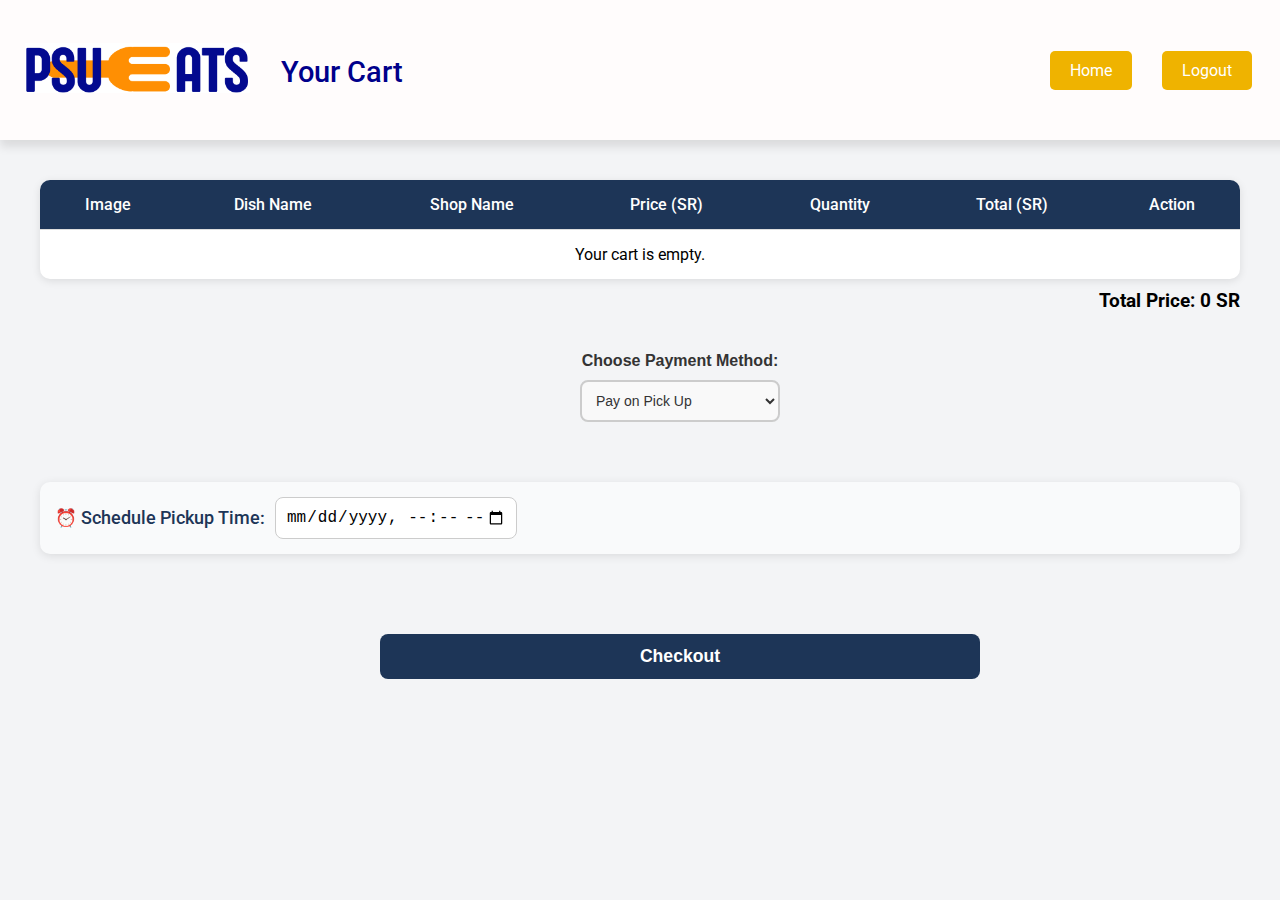
<file: cart.html>
<!DOCTYPE html>
<html lang="en">

<head>
    <meta charset="UTF-8">
    <meta name="viewport" content="width=device-width, initial-scale=1.0">
    <title>Your Cart</title>
    <link rel="stylesheet" href="https://fonts.googleapis.com/css2?family=Roboto:wght@300;400;500&display=swap">
    <style>
        :root {
            --primary-color: #e67e22;
            --secondary-color: #333;
            --accent-color: darkblue;
            --background-color: #f0f0f0;
        }

        .loader {
            display: none;
            position: fixed;
            left: 50%;
            top: 50%;
            transform: translate(-50%, -50%);
            font-size: 2rem;
            color: #1d3557;
        }

        body {
            font-family: 'Roboto', sans-serif;
            background-color: #f3f4f6;
            margin: 0;
            padding-right: 5%;
            width: 100%;

        }

        header {
            display: flex;
            align-items: center;
            justify-content: space-between;
            padding: 20px;
            background-color: #fffcfc;
            box-shadow: 0px 7px 9px rgba(0, 0, 0, 0.1);
            margin: 0%;
            height: 100px;
            gap: 3%;
            width: 100%;
        }

        header h1 {
            margin: 0;
            font-weight: 500;
            font-size: 1.8rem;
            flex-grow: 1;
        }

        .nav-buttons {
            display: flex;
            gap: 10px;
            padding-right: 3%;
        }

        .nav-buttons a {
            background-color: #efb300;
            border-radius: 5px;
            padding: 10px 20px;
            color: white;
            text-decoration: none;
            font-size: 1rem;
            margin: 0 10px;
            transition: background-color 0.3s;
        }

        .nav-button:hover {
            background-color: var(--primary-color);
            box-shadow: 0 6px 15px rgba(0, 0, 0, 0.3);
        }

        .logout-button:hover {
            background-color: red;
        }

        .container {
            padding: 20px;
            margin-right: 5%;
            max-width: 1200px;
            margin: 0 auto;
        }

        table {
            width: 100%;
            border-collapse: collapse;
            margin-top: 20px;
            background-color: white;
            border-radius: 10px;
            overflow: hidden;
            box-shadow: 0 2px 8px rgba(0, 0, 0, 0.1);
        }

        th,
        td {
            padding: 15px;
            text-align: center;
            border-bottom: 1px solid #ddd;
        }

        th {
            background-color: #1d3557;
            color: white;
            font-weight: 500;
        }

        tr:last-child td {
            border-bottom: none;
        }

        .dish-pic {
            width: 60px;
            height: 60px;
            object-fit: cover;
            border-radius: 5px;
        }

        .delete-button {
            background-color: #e63946;
            border: none;
            color: white;
            padding: 8px 12px;
            border-radius: 5px;
            cursor: pointer;
            font-weight: 500;
            transition: background-color 0.3s;
        }

        .delete-button:hover {
            background-color: #a70d0d;
        }

        .total {
            text-align: right;
            margin-top: 10px;
            font-size: 1.2rem;
            font-weight: bold;
        }

        .center-content {
            display: flex;
            flex-direction: column;
            align-items: center;
            margin-top: 20px;
            padding: 20px;
            width: 100%;
            margin: 20px auto;
        }

        #checkout-button {
            background-color: #1d3557;
            color: white;
            padding: 12px 20px;
            border: none;
            border-radius: 8px;
            cursor: pointer;
            font-size: 1.1rem;
            font-weight: bold;
            margin-top: 20px;
            transition: background-color 0.3s, transform 0.2s;
            animation: pulse 1.5s infinite;
        }

        #checkout-button:hover {
            background-color: #162b40;
            transform: scale(1.05);
        }

        @keyframes pulse {
            0% {
                box-shadow: 0 0 0 0 rgba(29, 53, 87, 0.4);
            }

            70% {
                box-shadow: 0 0 10px 20px rgba(29, 53, 87, 0);
            }

            100% {
                box-shadow: 0 0 0 0 rgba(29, 53, 87, 0);
            }
        }

        @media (max-width: 768px) {
            body {
                font-size: 0.8rem;
            }

            html {
                font-size: 0.8rem;

            }

            header {
                font-size: 0.8rem;
                width: auto
            }

            button {
                font-size: 0.8rem;

            }

            table {
                display: block;
                overflow-x: auto;
                white-space: nowrap;
                font-size: 0.7rem;
                width: auto;
            }

            .pickup-schedule {
                display: block;
                overflow-x: auto;
            }

            th,
            td {
                min-width: 75px;
                /* Set a minimum width for table cells */
            }


            .dish-pic {
                width: 50px;
                height: 50px;
            }
        }

        /* Modal styles */
        .modal {
            display: none;
            position: fixed;
            z-index: 1000;
            left: 0;
            top: 0;
            width: 100%;
            height: 100%;
            overflow: auto;
            background-color: rgba(0, 0, 0, 0.5);
        }

        .modal-content {
            background-color: #fefefe;
            margin: 15% auto;
            padding: 20px;
            border: 1px solid #888;
            width: 80%;
            max-width: 500px;
            border-radius: 10px;
            text-align: center;
        }

        .button-container {
            display: flex;
            justify-content: space-around;
            margin-top: 20px;
        }

        .button-container button {
            padding: 10px 15px;
            border: none;
            border-radius: 5px;
            cursor: pointer;
        }

        .confirm-yes {
            background-color: #1d3557;
            color: white;
        }

        .confirm-yes:hover {
            background-color: #162b40;
        }

        .confirm-no {
            background-color: #e63946;
            color: white;
        }

        .confirm-no:hover {
            background-color: #a70d0d;
        }

        .error-message {
            color: #e63946;
            display: none;
            /* Initially hidden */
            margin-top: 10px;
        }

        .success-message {
            color: #1d8e1d;
            display: none;
            /* Initially hidden */
            margin-top: 10px;
        }

        /* Add responsive styles for the pickup scheduling input */
        .pickup-schedule {
            margin-top: 40px;
            padding: 15px;
            background-color: #f9fafb;
            border-radius: 10px;
            box-shadow: 0 2px 10px rgba(0, 0, 0, 0.1);
            display: flex;
            align-items: center;
            gap: 10px;
        }

        .pickup-schedule label {
            font-weight: 500;
            color: #1d3557;
            font-size: 1.1rem;
        }

        .pickup-schedule input {
            padding: 10px;
            border-radius: 8px;
            border: 1px solid #ccc;
            font-size: 1rem;
            outline: none;
            transition: border-color 0.3s;
        }

        .pickup-schedule input:focus {
            border-color: #1d3557;
            box-shadow: 0 0 5px rgba(29, 53, 87, 0.3);
        }

        /* Center checkout button and error messages */
        .manageLayoutOfError {
            text-align: center;
            /* Center the button and error message */
            margin-top: 20px;
            display: flex;
            flex-direction: column-reverse;
            width: 50%;
        }

        #checkoutModal {
            display: none;
            position: fixed;
            top: 0;
            left: 0;
            width: 100%;
            height: 100%;
            background-color: rgba(0, 0, 0, 0.5);
            justify-content: center;
            align-items: center;
        }

        #checkoutModal>div {
            background-color: white;
            padding: 20px;
            text-align: center;
            width: 300px;
        }

        .cart-item {
            margin: 10px 0;
        }

        .logo img {
            height: 50px;
            padding-left: 2%;
        }

        .logo img:hover {

            transition: transform 0.3s ease;
            transform: scale(1.1);
        }

        .logoRestaurantName {
            display: flex;
            flex-direction: row;
            justify-content: start;
            gap: 6%;
            width: 600px
        }

        .logoRestaurantName h1 {
            margin-top: 2%;
            color: var(--accent-color);
        }

        @media screen and (min-width:350px) and (max-width:659px) {


            header {

                flex-direction: column;
                height: auto;
                padding: 5%;
            }

            .nav-buttons {
                display: flex;
                flex-direction: column;
                margin-bottom: 5%;

            }

            .nav-buttons a {
                width: 100px;
                text-align: center;
            }

            * {
                font-size: small;
            }

            .logoRestaurantName {
                display: flex;
                flex-direction: column;
                width: 250px
            }

            .logoRestaurantName h1 {
                text-align: center;
            }
        }

        .center-content {
            display: flex;
            flex-direction: column;
            align-items: center;
            gap: 10px;
            font-family: Arial, sans-serif;
            margin: 20px;
        }

        /* Style the label */
        .center-content label {
            font-size: 16px;
            font-weight: bold;
            color: #333;
        }

        /* Style the select element */
        .center-content select {
            width: 200px;
            padding: 10px;
            font-size: 14px;
            border: 2px solid #ccc;
            border-radius: 8px;
            background-color: #f9f9f9;
            color: #333;
            outline: none;
            transition: border-color 0.3s, box-shadow 0.3s;
        }

        /* Hover effect */
        .center-content select:hover {
            border-color: #007BFF;
            box-shadow: 0px 4px 6px rgba(0, 0, 0, 0.1);
        }

        /* Focus effect */
        .center-content select:focus {
            border-color: #007BFF;
            box-shadow: 0px 0px 8px rgba(0, 123, 255, 0.5);
            background-color: #fff;
        }

        /* Style the dropdown options */
        .center-content select option {
            padding: 5px;
            font-size: 14px;
            color: #333;
        }

        .payment-form {
            max-width: 700px;
            margin: 20px auto;
            padding: 20px;
            border: 1px solid #ccc;
            border-radius: 10px;
            background-color: #f9f9f9;
            box-shadow: 0 2px 10px rgba(0, 0, 0, 0.1);
            font-family: Arial, sans-serif;
            align-items: center;
        }

        .payment-form h3 {
            margin-bottom: 20px;
            font-size: 1.5em;
            color: #333;
            text-align: center;
        }

        .form-group {
            margin-bottom: 15px;
        }

        .form-group label {
            display: block;
            font-size: 0.9em;
            font-weight: bold;
            color: #555;
            margin-bottom: 5px;
        }

        .form-group input {
            width: 100%;
            padding: 10px;
            font-size: 1em;
            border: 1px solid #ccc;
            border-radius: 5px;
            outline: none;
            box-sizing: border-box;
        }

        .form-group input:focus {
            border-color: #007BFF;
            box-shadow: 0 0 5px rgba(0, 123, 255, 0.5);
        }

        .payment-form input::placeholder {
            color: #aaa;
        }

        .payment-form button {
            display: block;
            width: 100%;
            padding: 10px;
            font-size: 1em;
            color: #fff;
            background-color: #007BFF;
            border: none;
            border-radius: 5px;
            cursor: pointer;
            text-align: center;
        }

        .payment-form button:hover {
            background-color: #0056b3;
        }

        .payment-form button:disabled {
            background-color: #ccc;
            cursor: not-allowed;
        }
    </style>
</head>

<body>
    <header>
        <div class="logoRestaurantName">
            <div class="logo">
                <img src="./images/psueatslogo.png" alt="PSUEats Logo" />
            </div>
            <h1>Your Cart</h1>
        </div>
        <div class="nav-buttons">
            <a href="/home" class="nav-button">Home</a>
            <a href="/logout" class="nav-button logout-button">Logout</a>
        </div>
    </header>

    <div class="container">
        <table>
            <thead>
                <tr>
                    <th>Image</th>
                    <th>Dish Name</th>
                    <th>Shop Name</th>
                    <th>Price (SR)</th>
                    <th>Quantity</th>
                    <th>Total (SR)</th>
                    <th>Action</th>
                </tr>
            </thead>
            <tbody id="cart-items">
                <!-- Cart items will be dynamically inserted here -->
            </tbody>
        </table>
        <div class="total" id="total-price">Total Price: 0 SR</div>
        <div class="center-content">
            <label for="payment-method">Choose Payment Method:</label>
            <select id="payment-method">
                <option value="pay on pick up">Pay on Pick Up</option>
                <option value="psueats points">PSUEats Points</option>
                <option value="online">Online</option>
            </select>
        </div>
        <p id="points" style="display: none;">Your PSUEats Points: <span id="points-available">0</span></p>

        <!-- Online payment form -->
        <div id="online-payment-form" style="display: none;" class="payment-form">
            <h3>Online Payment</h3>
            <form id="payment-form">
                <div class="form-group">
                    <label for="card-holder">Card Holder Name:</label>
                    <input type="text" id="card-holder" placeholder="John Doe" required />
                </div>
                <div class="form-group">
                    <label for="card-number">Card Number:</label>
                    <input type="text" id="card-number" maxlength="16" placeholder="1234 5678 9101 1121" required />
                </div>
                <div class="form-group">
                    <label for="expiry-date">Expiry Date:</label>
                    <input type="month" id="expiry-date" required />
                </div>
                <div class="form-group">
                    <label for="cvv">CVV:</label>
                    <input type="text" id="cvv" maxlength="3" placeholder="123" required />
                </div>
            </form>
        </div>

        <!-- Scheduling Pickup Time -->
        <div class="pickup-schedule">
            <label for="pickup-time">⏰ Schedule Pickup Time:</label>
            <input type="datetime-local" id="pickup-time" name="pickup-time" required>
        </div>
        <div class="center-content">
            <div class="manageLayoutOfError">
                <button id="checkout-button">Checkout</button> <!-- New checkout button -->

                <!-- Error message span -->
                <span id="error-message" class="error-message"></span>
                <span id="success-message" class="success-message"></span>
            </div>
        </div>
    </div>

    <!-- Modal for confirmation -->
    <div id="confirmation-modal" class="modal">
        <div class="modal-content">
            <p>Are you ready to checkout this order?</p>
            <div class="button-container">
                <button id="confirm-yes" class="confirm-yes">Yes</button>
                <button id="confirm-no" class="confirm-no">Cancel</button>
            </div>
            <span id="modal-error-message" class="error-message"></span>
        </div>
    </div>

    <script>
        const pickupInput = document.getElementById('pickup-time');
        const loader = document.getElementById('loader');

        function setMinMaxTime() {
            const selectedDate = new Date().toISOString().split("T")[0];
            pickupInput.min = `${selectedDate}T07:30`;
            pickupInput.max = `${selectedDate}T16:30`;
        }

        // Get modal elements
        const modal = document.getElementById('confirmation-modal');
        const confirmYesButton = document.getElementById('confirm-yes');
        const confirmNoButton = document.getElementById('confirm-no');

        document.getElementById('checkout-button').addEventListener('click', async () => {
            const cart = JSON.parse(sessionStorage.getItem('cart')) || {};
            const pickupTime = pickupInput.value;
            const paymentMethod = document.getElementById('payment-method').value;
            const totalPrice = parseFloat(document.getElementById('total-price').textContent.split(": ")[1]);
            if (Object.keys(cart).length === 0) {
                showError("Your cart is empty. Please add items to your cart before checking out.");
                return;
            }

            if (!pickupTime) {
                showError("Please select a pickup time.");
                return;
            }

            const pickupDate = new Date(pickupTime);
            const pickupHour = pickupDate.getHours();
            const pickupMinutes = pickupDate.getMinutes();
            const pointsSection = document.getElementById('points');

            if ((pickupHour < 7 || (pickupHour === 7 && pickupMinutes < 30)) || (pickupHour > 16 || (pickupHour === 16 && pickupMinutes > 30))) {
                showError("Please select a pickup time between 7:30 AM and 4:30 PM.");
                return;
            }
            if (paymentMethod === 'psueats points') {
                pointsSection.style.display = 'block';
                const response = await fetch('/user-info', { method: 'GET' });
                const data = await response.json();

                if (data.psueatsPoints < totalPrice) {
                    showError("Insufficient PSUEats Points. Please select another payment method.");
                    return;
                }
            } else {
                pointsSection.style.display = 'none';
                if (paymentMethod === 'online') {
                    const cardHolder = document.getElementById('card-holder').value;
                    const cardNumber = document.getElementById('card-number').value;
                    const expiryDate = document.getElementById('expiry-date').value;
                    const cvv = document.getElementById('cvv').value;

                    if (!cardHolder || !cardNumber || !expiryDate || !cvv) {
                        showError('Please fill out all payment details.');
                        return;
                    } else {
                        showError('');
                    }
                    // Validate Card Number
                    if (!/^\d{16}$/.test(cardNumber)) {
                        showError('Invalid card number. Please enter a valid 16-digit card number.');
                        return;
                    } else { showError('') }
                    // Validate CVV
                    if (!/^\d{3}$/.test(cvv)) {
                        showError('Invalid CVV. Please enter a 3 or 4-digit CVV.');
                        return;
                    } else { showError('') }
                }
            }

            modal.style.display = 'block';
        });


        confirmYesButton.addEventListener('click', () => {
            // Retrieve data from sessionStorage
            const cart = JSON.parse(sessionStorage.getItem('cart')) || {};
            const priceData = JSON.parse(sessionStorage.getItem('priceData')) || {};
            const shopData = JSON.parse(sessionStorage.getItem('shopData')) || {};
            const dishName = JSON.parse(sessionStorage.getItem('dishName')) || {};

            // Collect pickup time and payment method
            const pickupTime = document.getElementById('pickup-time').value;
            const paymentMethod = document.getElementById('payment-method').value;
            const totalPrice = document.getElementById('total-price').textContent.split(": ")[1];
            const quantity = JSON.parse(sessionStorage.getItem('quantity')) || {};

            if (!pickupTime) {
                showError("Please select a pickup time.");
                return;
            }
            if (!paymentMethod) {
                showError("Please select a payment method.");
                return;
            }
            if (!totalPrice) {
                showError("Total price is missing.");
                return;
            }

            sessionStorage.setItem('paymentMethod', JSON.stringify(paymentMethod));
            sessionStorage.setItem('pickupTime', JSON.stringify(pickupTime));

            // Transform `cart` into `orders` array
            const orders = Object.keys(cart).map(dishName => ({
                dishName: dishName,
                price: totalPrice || 0,
                shopName: shopData[dishName] || 'Unknown',
                quantity: cart[dishName],
            }));

            console.log("Orders to send:", orders);

            // Send the request
            fetch('/checkout', {
                method: 'POST',
                headers: { 'Content-Type': 'application/json' },
                body: JSON.stringify({
                    pickupTime: pickupTime,
                    paymentMethod: paymentMethod,
                    totalPrice: totalPrice,
                    orders: orders,
                }),
            })
                .then(response => {
                    if (response.redirected) {
                        window.location.href = response.url;
                    } else {
                        return response.json();
                    }
                })
                .then(data => {
                    console.log(data);
                });

            modal.style.display = 'none';
        });

        confirmNoButton.addEventListener('click', () => {
            modal.style.display = 'none';
        });

        function showError(message) {
            const errorMessage = document.getElementById('error-message');
            errorMessage.textContent = message;
            errorMessage.style.display = 'block';
        }

        function groupCartItems(cart) {
            const priceData = JSON.parse(sessionStorage.getItem('priceData')) || {};
            const shopData = JSON.parse(sessionStorage.getItem('shopData')) || {};
            const groupedOrders = {};

            for (const dishName in cart) {
                const shopName = shopData[dishName];
                if (!groupedOrders[shopName]) {
                    groupedOrders[shopName] = [];
                }
                groupedOrders[shopName].push({
                    dishName,
                    quantity: cart[dishName],
                    price: priceData[dishName] || 0,
                });
            }
            return groupedOrders;
        }

        function displayCart() {
            const cart = JSON.parse(sessionStorage.getItem('cart')) || {};
            const priceData = JSON.parse(sessionStorage.getItem('priceData')) || {};
            const imageData = JSON.parse(sessionStorage.getItem('imageData')) || {};
            const shopData = JSON.parse(sessionStorage.getItem('shopData')) || {};
            const cartItemsContainer = document.getElementById('cart-items');
            let totalPrice = 0;

            cartItemsContainer.innerHTML = '';
            if (Object.keys(cart).length === 0) {
                cartItemsContainer.innerHTML = '<tr><td colspan="7">Your cart is empty.</td></tr>';
            }

            for (const dishname in cart) {
                const quantity = cart[dishname];
                const price = priceData[dishname] || 0;
                const imageUrl = imageData[dishname] || '';
                const shopName = shopData[dishname] || 'Unknown';
                const totalItemPrice = price * quantity;

                totalPrice += totalItemPrice;

                const row = document.createElement('tr');
                row.innerHTML = `
                    <td><img src="${imageUrl}" alt="${dishname}" class="dish-pic"></td>
                    <td>${dishname}</td>
                    <td>${shopName}</td>
                    <td>${price} SR</td>
                    <td>${quantity}</td>
                    <td>${totalItemPrice} SR</td>
                    <td><button class="delete-button" onclick="deleteItem('${dishname}')">Delete</button></td>
                `;
                cartItemsContainer.appendChild(row);
            }

            document.getElementById('total-price').textContent = `Total Price: ${totalPrice} SR`;
        }

        function deleteItem(dishname) {
            const cart = JSON.parse(sessionStorage.getItem('cart')) || {};
            delete cart[dishname];
            sessionStorage.setItem('cart', JSON.stringify(cart));
            displayCart();
        }

        document.getElementById('payment-method').addEventListener('change', async (event) => {
            const paymentMethod = event.target.value;
            const pointsSection = document.getElementById('points');
            const pointsAvailable = document.getElementById('points-available');
            const paymentDiv = document.getElementById('online-payment-form');

            // Reset sections visibility
            pointsSection.style.display = 'none';
            paymentDiv.style.display = 'none';

            // Handle "PSUEats Points" option
            if (paymentMethod === 'psueats points') {
                pointsSection.style.display = 'block';
                try {
                    const response = await fetch('/user-info', { method: 'GET' });
                    const data = await response.json();
                    pointsAvailable.textContent = data.psueatsPoints || 0;
                } catch (error) {
                    console.error('Error fetching PSUEats Points:', error);
                    showError("Failed to retrieve PSUEats Points. Please try again.");
                }
            }

            // Handle "Online" payment option
            if (paymentMethod === 'online') {
                paymentDiv.style.display = 'block';
            }

            // No special action for "Pay on Pickup" since it does not require additional UI changes.
        });


        window.onload = () => {
            setMinMaxTime();
            displayCart();
        };
    </script>



</body>

</html>
</file>
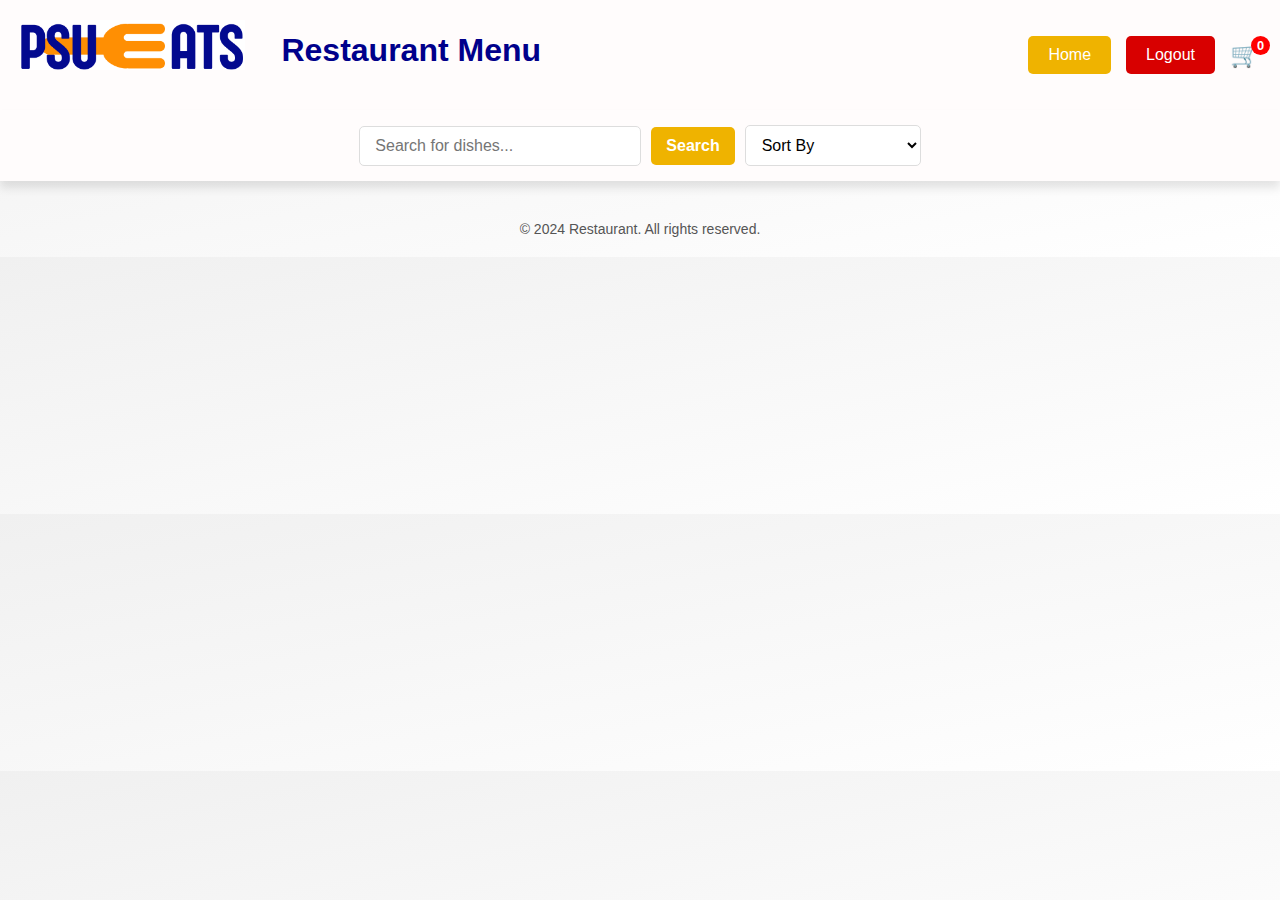
<file: menu.html>
<!DOCTYPE html>
<html lang="en">

<head>
    <meta charset="UTF-8">
    <meta name="viewport" content="width=device-width, initial-scale=1.0">
    <title>Restaurant Menu</title>
    <style>
        :root {
            --primary-color: #e67e22;
            --secondary-color: #333;
            --accent-color: darkblue;
            --background-color: #f0f0f0;
        }



        body {
            font-family: Arial, Helvetica, sans-serif;
            width: 100%;
            height: auto;
            padding-right: 10%;
            padding-left: 0%;
            margin: 0%;
            background: linear-gradient(to bottom right, var(--background-color), #ffffff);
        }

        header {
            display: flex;
            align-items: center;
            justify-content: space-between;
            padding: 20px;
            background-color: #fffcfc;
            box-shadow: none;
            margin: 0%;
        }

        nav {
            display: flex;
            align-items: center;
            gap: 15px;
        }

        nav a:first-child {
            background-color: #efb300;
            border: none;
            padding: 10px 20px;
            border-radius: 5px;
            cursor: pointer;
            color: white;
            text-decoration: none;
            transition: background-color 0.3s;
            text-decoration: none;
            font-size: 1rem;
        }

        nav a:nth-child(2) {
            background-color: #d80000;
            border: none;
            padding: 10px 20px;
            border-radius: 5px;
            cursor: pointer;
            color: white;
            text-decoration: none;
            transition: background-color 0.3s;
            text-decoration: none;
            font-size: 1rem;
        }



        .cart-icon {
            position: relative;
            font-size: 1.5rem;
            cursor: pointer;
        }

        .cart-icon span {
            position: absolute;
            top: -5px;
            right: -10px;
            background-color: red;
            color: white;
            border-radius: 50%;
            padding: 2px 6px;
            font-size: 0.8rem;
            font-weight: bold;
        }

        .search-bar {
            display: flex;
            align-items: center;
            justify-content: center;
            gap: 10px;
            padding: 15px 20px;
            background-color: #fffcfc;
            box-shadow: 0px 7px 9px rgba(0, 0, 0, 0.1);
            border-top: 0px;
            margin-bottom: 20px;
        }

        /* Styling for the search input */
        .search-bar input[type="text"] {
            padding: 10px 15px;
            font-size: 16px;
            border-radius: 5px;
            border: 1px solid #ddd;
            width: 250px;
            transition: border-color 0.3s ease;
            background-color: white;
        }

        .search-bar input[type="text"]:hover {
            border-color: #555;
        }

        .search-bar input[type="text"]:focus {
            border-color: #979797;
            box-shadow: #ababab 3px 3px 3px;
            outline: none;
        }

        /* Styling for the sort dropdown */
        .search-bar select {
            padding: 10px 12px;
            font-size: 16px;
            border: 1px solid #ddd;
            border-radius: 5px;
            background-color: #fff;
            cursor: pointer;
            transition: border-color 0.3s ease;
        }

        .search-bar select:focus {
            border-color: #979797;
            outline: none;
        }

        /* Styling for the search and reset buttons */
        .search-bar button {
            padding: 10px 15px;
            font-size: 16px;
            font-weight: bold;
            border: none;
            border-radius: 5px;
            cursor: pointer;

            background-color: #efb300;
            color: #fff;
            transition: 0.3s ease;

        }

        .search-bar button:hover {
            background-color: #b88b01;
            color: #fff;
            transition: 0.3s ease;

        }

        #menu-container {
            display: grid;
            grid-template-columns: repeat(auto-fit, minmax(250px, 1fr));
            gap: 20px;
            margin: 20px;
        }

        .menu-item {
            background-color: white;
            border-radius: 8px;
            box-shadow: 0 2px 5px rgba(0, 0, 0, 0.1);
            padding: 15px;
            text-align: center;
            height: 95%;
            display: flex;
            flex-direction: column;
            justify-content: space-between;
            align-items: center;
            /* Ensures buttons are at the bottom */
            margin-bottom: 20px;
            /* Adds space below each card */
        }

        .menu-item img {
            width: 200px;
            height: auto;
            max-height: 200px;
            object-fit: cover;
            border-radius: 8px;
            margin-bottom: 10px;
            transition: transform 0.3s ease, box-shadow 0.3s ease;
        }

        .menu-item img:hover {
            transform: scale(1.1);
            /* Zoom in slightly on hover */
            box-shadow: 0 4px 10px rgba(0, 0, 0, 0.2);
            /* Add a shadow effect for a 3D look */
        }

        .menu-item h3 {
            font-size: 1.2rem;
            margin: 10px 0;
            flex-grow: 1;
            /* Pushes quantity controls to the bottom */
        }

        .quantity-controls {
            display: flex;
            align-items: center;
            justify-content: center;
            gap: 10px;
            margin-top: 10px;
        }



        footer {
            text-align: center;
            margin: 20px 0;
            font-size: 14px;
            color: #555;
        }

        .quantity-controls {
            display: flex;
            align-items: center;
            justify-content: center;
            gap: 10px;
            /* Space between buttons and input */
            margin-top: 10px;
        }

        .quantity-controls button {
            background-color: var(--accent-color);
            color: white;
            border: none;
            padding: 8px 12px;
            border-radius: 5px;
            cursor: pointer;
            font-size: 16px;
        }

        .quantity-controls input {
            width: 50px;
            text-align: center;
            font-size: 16px;
            border: 1px solid #ddd;
            border-radius: 5px;
            padding: 5px;
        }

        .quantity-controls button:hover {
            background-color: #16324f;
        }

        .quantity-controls button:active {
            background-color: #0ea600;
        }

        @media screen and (max-width: 768px) {
            header h1 {
                font-size: 1.5rem;
            }

            nav a {
                font-size: 0.9rem;
                padding: 8px 15px;
            }

            #menu-container {
                grid-template-columns: 1fr 1fr;
            }

            .menu-item img {
                max-height: 200px;

            }

            body {
                margin: 0;
                padding-right: 10%;
                box-sizing: border-box;
                overflow-x: hidden;
                /* Prevent horizontal scrolling */
                width: 100%;
                /* Ensure full viewport width */
            }


            * {
                font-size: 0.8rem;
                box-sizing: border-box;
            }
        }

        @media screen and (max-width: 590px) {
            body {
                margin: 0;
                padding-right: 10%;
                box-sizing: border-box;
                overflow-x: hidden;
                /* Prevent horizontal scrolling */
                width: 100%;
                /* Ensure full viewport width */
            }

            .logoRestaurantName {
                justify-content: start;
                flex-direction: column;
            }

            #menu-container {
                grid-template-columns: 1fr;
            }

            * {
                font-size: 1rem;
                box-sizing: border-box;
            }

            header {
                flex-direction: column;
                align-items: flex-start;
                margin: 0%;
                padding: 0%;
                width: 100%;
            }

            nav {
                flex-direction: column;
                gap: 10px;
                width: 100%;
            }

            nav a {
                text-align: center;
                width: 100%;
            }

            .search-bar {
                flex-direction: column;
            }

            .menu-item img {
                max-height: 150px;
            }
        }

        .logoRestaurantName {
            display: flex;
            flex-direction: row;
            justify-content: start;
            gap: 6%;
            width: 600px
        }

        .logoRestaurantName h1 {
            margin-top: 2%;
            color: var(--accent-color);
        }

        .logo img {
            height: 50px;

        }

        .logo img:hover {

            transition: transform 0.3s ease;
            transform: scale(1.1);
        }
    </style>
</head>

<body>
    <header>
        <div class="logoRestaurantName">
            <div class="logo">
                <img src="./images/psueatslogo.png" alt="PSUEats Logo" />
            </div>
            <h1 id="restaurantName">Restaurant Menu</h1>
        </div>
        <nav>
            <a href="/home">Home</a>
            <a href="/logout">Logout</a>
            <div class="cart-icon" onclick="viewCart()">
                🛒 <span id="cartCount">0</span>
            </div>
        </nav>
    </header>

    <div class="search-bar">
        <input type="text" id="searchInput" placeholder="Search for dishes...">
        <button onclick="searchMenu()">Search</button>
        <select id="sortOptions" onchange="sortMenu()">
            <option value="default">Sort By</option>
            <option value="price-low">Price: Low to High</option>
            <option value="price-high">Price: High to Low</option>
            <option value="alpha">A-Z</option>
        </select>
    </div>

    <div id="menu-container">
        <!-- Menu items will be dynamically inserted here -->
    </div>

    <footer>
        &copy; 2024 Restaurant. All rights reserved.
    </footer>

    <script>
        let allMenuItems = []; // Store all menu items globally
        let cart = JSON.parse(sessionStorage.getItem('cart')) || {}; // Initialize cart from sessionStorage

        // Fetch menu items from backend using the restaurant title
        async function fetchMenuItems() {
            const urlParams = new URLSearchParams(window.location.search);
            const restaurantTitle = urlParams.get('title'); // Extract restaurant title from URL

            if (!restaurantTitle) {
                console.error("Error: Restaurant title is missing in the URL.");
                return;
            }

            document.getElementById('restaurantName').textContent = `${restaurantTitle}`;

            try {
                const response = await fetch(`/get-menu-items?restaurant=${restaurantTitle}`);
                if (!response.ok) throw new Error('Failed to fetch menu items');
                allMenuItems = await response.json();
                displayMenu(allMenuItems);
            } catch (error) {
                console.error('Error fetching menu items:', error);
            }
        }

        function displayMenu(menuItems) {
            const menuContainer = document.getElementById('menu-container');
            menuContainer.innerHTML = '';

            menuItems.forEach(item => {
                const menuItemCard = document.createElement('div');
                menuItemCard.className = 'menu-item';
                menuItemCard.innerHTML = `
                    <img src="${item.dishPic}" alt="${item.dishname}">
                    <h4>${item.dishname}</h4>
                    <p>Price: ${item.price} SR</p>
                    <p>${item.calories}</p>
                    <div class="quantity-controls">
                        <button onclick="changeQuantity('${item.dishname}', -1)">-</button>
                        <input type="text" id="quantity-${item.dishname}" value="${cart[item.dishname] || 0}" readonly>
                        <button onclick="changeQuantity('${item.dishname}', 1)">+</button>
                    </div>
                `;
                menuContainer.appendChild(menuItemCard);
            });
        }

        function changeQuantity(dishname, change) {
            const quantityInput = document.getElementById(`quantity-${dishname}`);
            let currentQuantity = parseInt(quantityInput.value);

            currentQuantity += change;
            if (currentQuantity < 0) currentQuantity = 0;
            quantityInput.value = currentQuantity;

            if (currentQuantity > 0) {
                cart[dishname] = currentQuantity;

                // Store price and image URL in sessionStorage
                const item = allMenuItems.find(item => item.dishname === dishname);
                if (item) {
                    const priceData = JSON.parse(sessionStorage.getItem('priceData')) || {};
                    const imageData = JSON.parse(sessionStorage.getItem('imageData')) || {};
                    const shopData = JSON.parse(sessionStorage.getItem('shopData')) || {};

                    priceData[dishname] = item.price;
                    imageData[dishname] = item.dishPic;
                    shopData[dishname] = document.getElementById('restaurantName').textContent;
                    sessionStorage.setItem('shopData', JSON.stringify(shopData));
                    sessionStorage.setItem('priceData', JSON.stringify(priceData));
                    sessionStorage.setItem('imageData', JSON.stringify(imageData));
                }
            } else {
                delete cart[dishname];
            }

            sessionStorage.setItem('cart', JSON.stringify(cart));
            updateCart();
        }

        function updateCart() {
            const cartCount = Object.values(cart).reduce((sum, qty) => sum + qty, 0);
            document.getElementById('cartCount').textContent = cartCount;
        }

        function viewCart() {
            window.location.href = 'cart.html';
        }

        function searchMenu() {
            const query = document.getElementById('searchInput').value.toLowerCase();
            const filteredItems = allMenuItems.filter(item =>
                item.dishname.toLowerCase().includes(query)
            );
            displayMenu(filteredItems);

            // Apply image resizing only when there are exactly 2 items
            if (filteredItems.length === 2 || filteredItems.length === 1) {
                setImageSize();
            }
        }

        // Function to apply consistent image size
        function setImageSize() {
            const menuItems = document.querySelectorAll('.menu-item img');
            menuItems.forEach(img => {
                img.style.width = '300px'; // Ensure image takes up the full width of its container
                img.style.height = '200px'; // Ensure image has a consistent height
                img.style.objectFit = 'cover'; // Ensure image maintains its aspect ratio and covers the area
                img.style.display = 'block'; // Makes the image behave like a block element
                img.style.margin = '0 auto'; // Horizontally center the image
            });
            const menuItem = document.querySelectorAll('.menu-item');
            menuItems.forEach(item => {
                item.style.width = '250px'; // Ensure image takes up the full width of its container

            });
        }

        function sortMenu() {
            const sortOption = document.getElementById('sortOptions').value;

            let sortedMenuItems = [...allMenuItems]; // Create a copy of the menu items

            if (sortOption === "price-low") {
                sortedMenuItems.sort((a, b) => a.price - b.price);
            } else if (sortOption === "price-high") {
                sortedMenuItems.sort((a, b) => b.price - a.price);
            } else if (sortOption === "alpha") {
                sortedMenuItems.sort((a, b) => a.dishname.localeCompare(b.dishname));
            }
            displayMenu(sortedMenuItems);
        }

        window.onload = () => {
            fetchMenuItems();
            updateCart(); // Sync cart on page load
        };
    </script>
</body>

</html>
</file>
